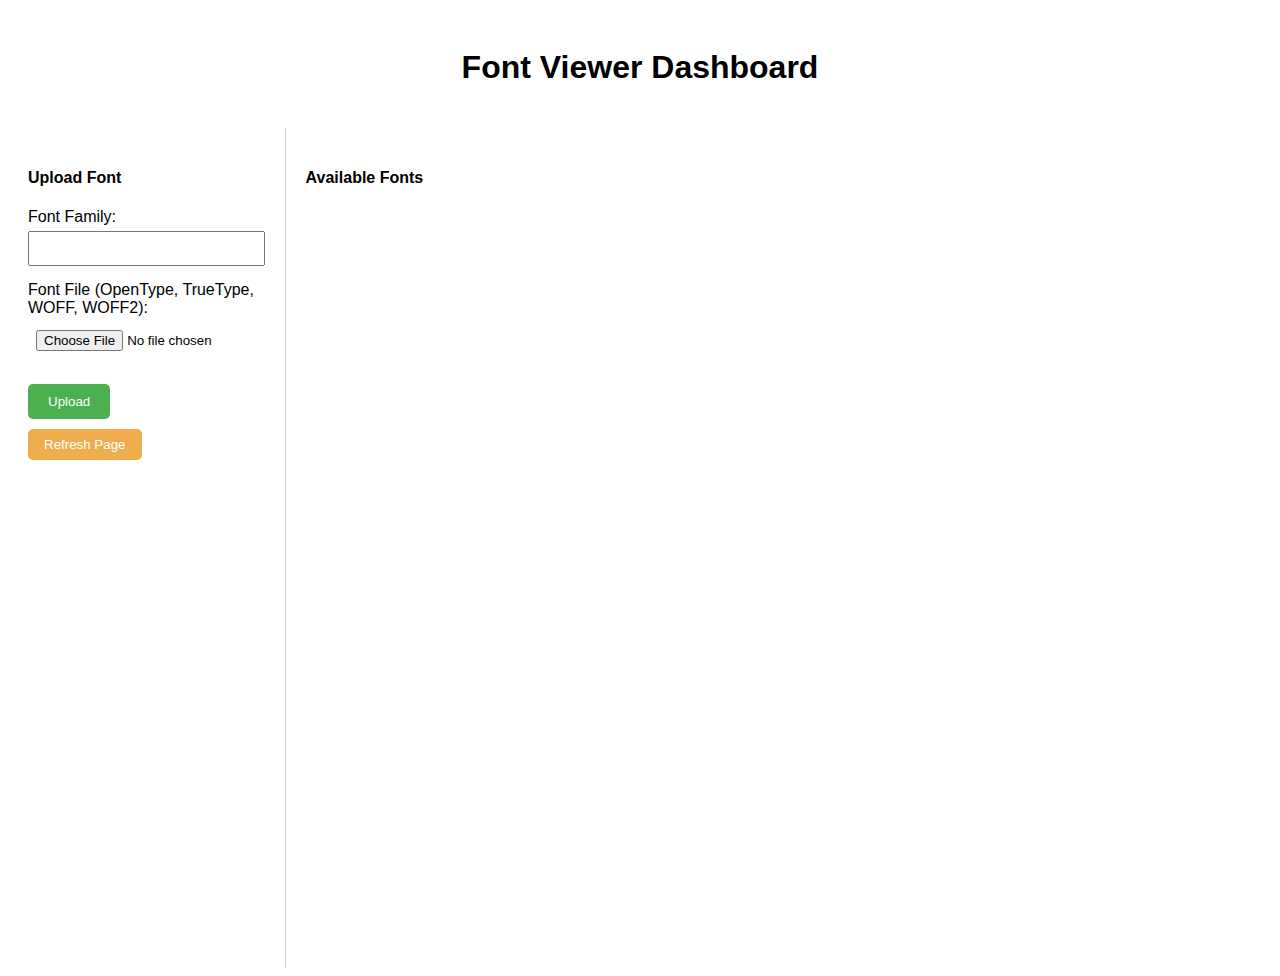
<file: index.html>
<!DOCTYPE html>
<html lang="en">
<head>
    <meta charset="UTF-8">
    <meta name="viewport" content="width=device-width, initial-scale=1.0">
    <title>Font Viewer</title>
    <link rel="stylesheet" href="styles.css">
</head>
<body>
    <header>
        <h1 class="text-center my-4">Font Viewer Dashboard</h1>
    </header>
    <div class="container">
        <div class="sidebar">
            <h4>Upload Font</h4>
            <form id="uploadForm" enctype="multipart/form-data">
                <div class="form-group">
                    <label for="fontFamily">Font Family:</label>
                    <input type="text" id="fontFamily" name="fontFamily" required>
                </div>
                <div class="form-group">
                    <label for="fontFile">Font File (OpenType, TrueType, WOFF, WOFF2):</label>
                    <input type="file" id="fontFile" name="fontFile" accept=".otf,.ttf,.woff,.woff2" required>
                </div>
                <button type="submit">Upload</button>
            </form>
            <button id="refreshPage" class="btn">Refresh Page</button>
        </div>
        <div class="main">
            <h4>Available Fonts</h4>
            <div id="app" class="font-list"></div>
        </div>
    </div>

    <!-- Modal -->
    <div id="sampleModal" class="modal">
        <div class="modal-content">
            <span class="close">&times;</span>
            <h4>Sample Text</h4>
            <div class="grid-container">
                <div class="form-group">
                    <label for="dynamicSampleText">Sample Text:</label>
                    <input type="text" id="dynamicSampleText" placeholder="Enter sample text">
                </div>
                <div class="form-group">
                    <label for="fontSizeRange">Font Size: <span id="fontSizeValue">16px</span></label>
                    <input type="range" id="fontSizeRange" min="10" max="100" value="16">
                </div>
            </div>
            <div id="sampleTextContainer" class="sample-text"></div>
            <button id="generateEmbedCode">Generate Embed Code</button>
            <button id="copyEmbedCode">Copy Embed Code</button>
            <div id="embedCodeContainer">
                <h4>Embed Code</h4>
                <pre id="embedCodeContent"></pre>
            </div>
        </div>
    </div>

    <script type="module" src="index.js"></script>
</body>
</html>
</file>
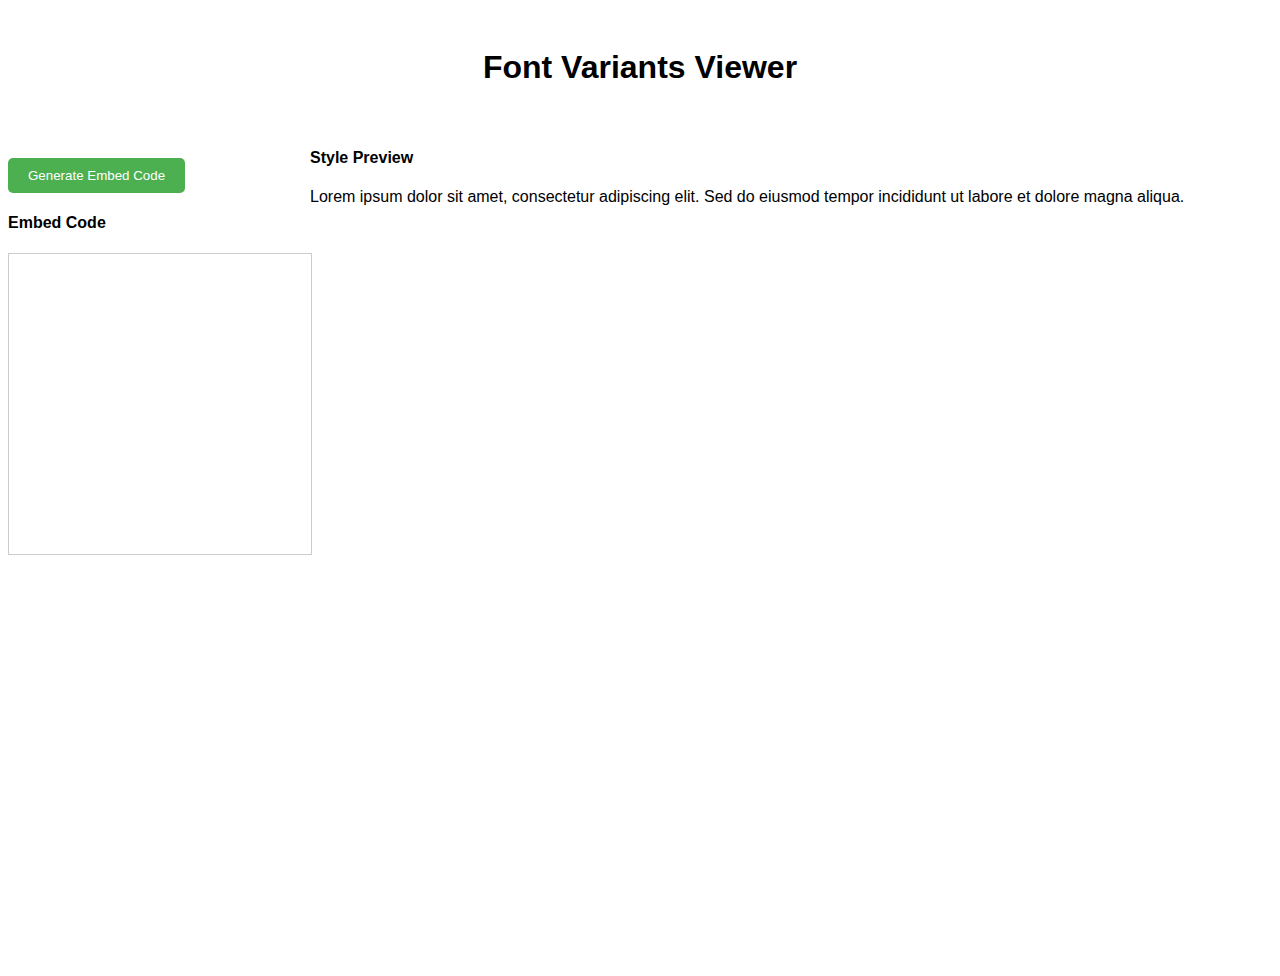
<file: fonts.html>
<!DOCTYPE html>
<html lang="en">
<head>
    <meta charset="UTF-8">
    <meta name="viewport" content="width=device-width, initial-scale=1.0">
    <title>View Font Variants</title>
    <link rel="stylesheet" href="styles.css">
</head>
<body>
    <header>
        <h1 class="text-center my-4">Font Variants Viewer</h1>
    </header>
    <div class="container">
        <div id="fontInfo" class="content">
            <h2 id="fontName"></h2>
            <div id="variantsContainer"></div>
            <button id="generateEmbedCode">Generate Embed Code</button>
            <div id="embedCodeContainer">
                <h4>Embed Code</h4>
                <iframe id="embedCodeIframe" style="width: 100%; height: 300px; border: 1px solid #ccc;"></iframe>
            </div>
        </div>
        <div id="stylePreviewContainer">
            <h4>Style Preview</h4>
            <p id="stylePreview" class="style-preview-text">Lorem ipsum dolor sit amet, consectetur adipiscing elit. Sed do eiusmod tempor incididunt ut labore et dolore magna aliqua.</p>
        </div>
    </div>
    <script type="module" src="font.js"></script>
</body>
</html>
</file>
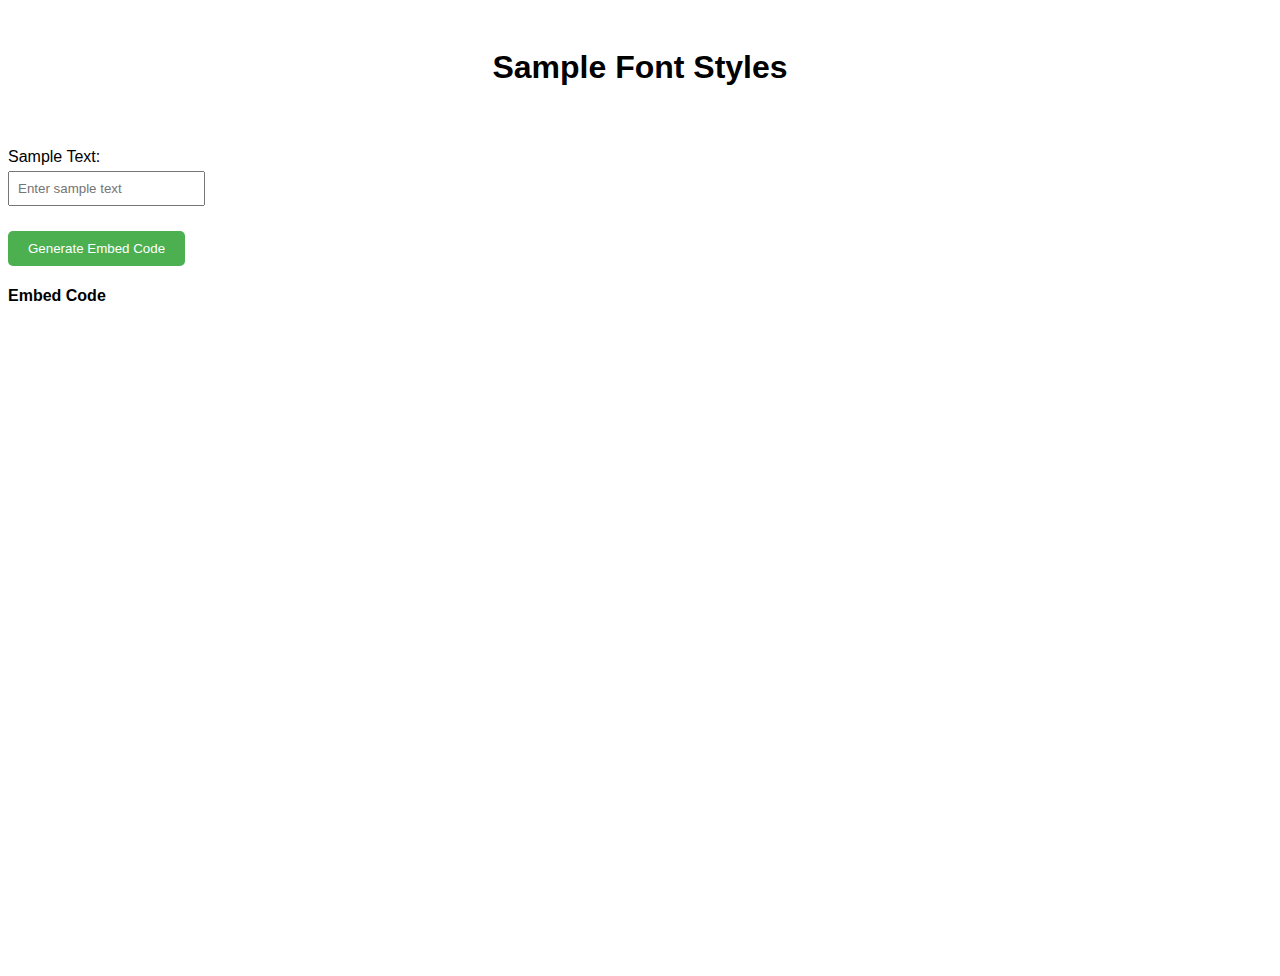
<file: sample.html>
<!DOCTYPE html>
<html lang="en">
<head>
    <meta charset="UTF-8">
    <meta name="viewport" content="width=device-width, initial-scale=1.0">
    <title>Sample Font Styles</title>
    <link rel="stylesheet" href="styles.css">
</head>
<body>
    <header>
        <h1 class="text-center my-4">Sample Font Styles</h1>
    </header>
    <div class="container">
        <div id="fontInfo" class="content">
            <h2 id="fontName"></h2>
            <div class="form-group">
                <label for="sampleText">Sample Text:</label>
                <input type="text" id="sampleText" placeholder="Enter sample text">
            </div>
            <div id="variantsContainer"></div>
            <button id="generateEmbedCode">Generate Embed Code</button>
            <div id="embedCodeContainer">
                <h4>Embed Code</h4>
                <pre id="embedCodeContent"></pre>
            </div>
        </div>
    </div>
    <script type="module" src="sample.js"></script>
</body>
</html>
</file>
<file: styles.css>
body {
    font-family: Arial, sans-serif;
    display: flex;
    flex-direction: column;
}

header {
    text-align: center;
    margin: 20px;
}

.container {
    display: flex;
    height: calc(100vh - 60px);
}

.sidebar {
    width: 20%;
    padding: 20px;
    border-right: 1px solid #ccc;
    overflow-y: auto;
}

.main {
    width: 80%;
    padding: 20px;
    overflow-y: auto;
}

.form-group {
    margin-bottom: 15px;
}

label {
    display: block;
    margin-bottom: 5px;
}

input[type="text"], input[type="file"], input[type="range"] {
    width: 100%;
    padding: 8px;
    box-sizing: border-box;
}

button {
    display: inline-block;
    padding: 10px 20px;
    margin-top: 10px;
    background-color: #4CAF50;
    color: white;
    border: none;
    border-radius: 5px;
    cursor: pointer;
}

button:hover {
    background-color: #45a049;
}

.font-variant {
    margin-bottom: 10px;
    padding: 10px;
    border: 1px solid #ccc;
    border-radius: 5px;
}

.embed-code-container {
    margin-top: 10px;
    padding: 10px;
    background-color: #f1f1f1;
    border: 1px solid #ccc;
    border-radius: 5px;
}

.embedded-font {
    font-family: 'Arial', sans-serif;
}

.card {
    margin-bottom: 20px;
    padding: 10px;
    border: 1px solid #ddd;
    border-radius: 5px;
    box-shadow: 0 2px 4px rgba(0, 0, 0, 0.1);
}

.card-body {
    padding: 10px;
}

.card-title {
    font-size: 1.5em;
    margin-bottom: 10px;
}

.card-text {
    margin-bottom: 10px;
}

.btn {
    padding: 8px 16px;
    background-color: #007bff;
    color: white;
    border: none;
    border-radius: 5px;
    cursor: pointer;
}

.btn:hover {
    background-color: #0056b3;
}

#iframe {
    width: 100%;
    height: 300px;
    border: 1px solid #ccc;
}

/* Modal Styles */
.modal {
    display: none;
    position: fixed;
    z-index: 1;
    left: 0;
    top: 10%; /* Ajuste para trazer o modal mais ao topo */
    width: 100%;
    height: 100%;
    overflow: auto;
    background-color: rgb(0, 0, 0);
    background-color: rgba(0, 0, 0, 0.4);
}

.modal-content {
    background-color: #fefefe;
    margin: 5% auto; /* Ajuste para centralizar verticalmente o modal */
    padding: 20px;
    border: 1px solid #888;
    width: 80%;
}

.close {
    color: #aaa;
    float: right;
    font-size: 28px;
    font-weight: bold;
}

.close:hover,
.close:focus {
    color: black;
    text-decoration: none;
    cursor: pointer;
}

/* Grid Styles */
.grid-container {
    display: grid;
    grid-template-columns: 1fr 1fr;
    gap: 20px;
}

/* Sidebar Styles */
.sidebar {
    width: 20%;
    padding: 20px;
    border-right: 1px solid #ccc;
    overflow-y: auto;
}

.sidebar button#refreshPage {
    background-color: #f0ad4e;
}

.sidebar button#refreshPage:hover {
    background-color: #ec971f;
}
</file>
